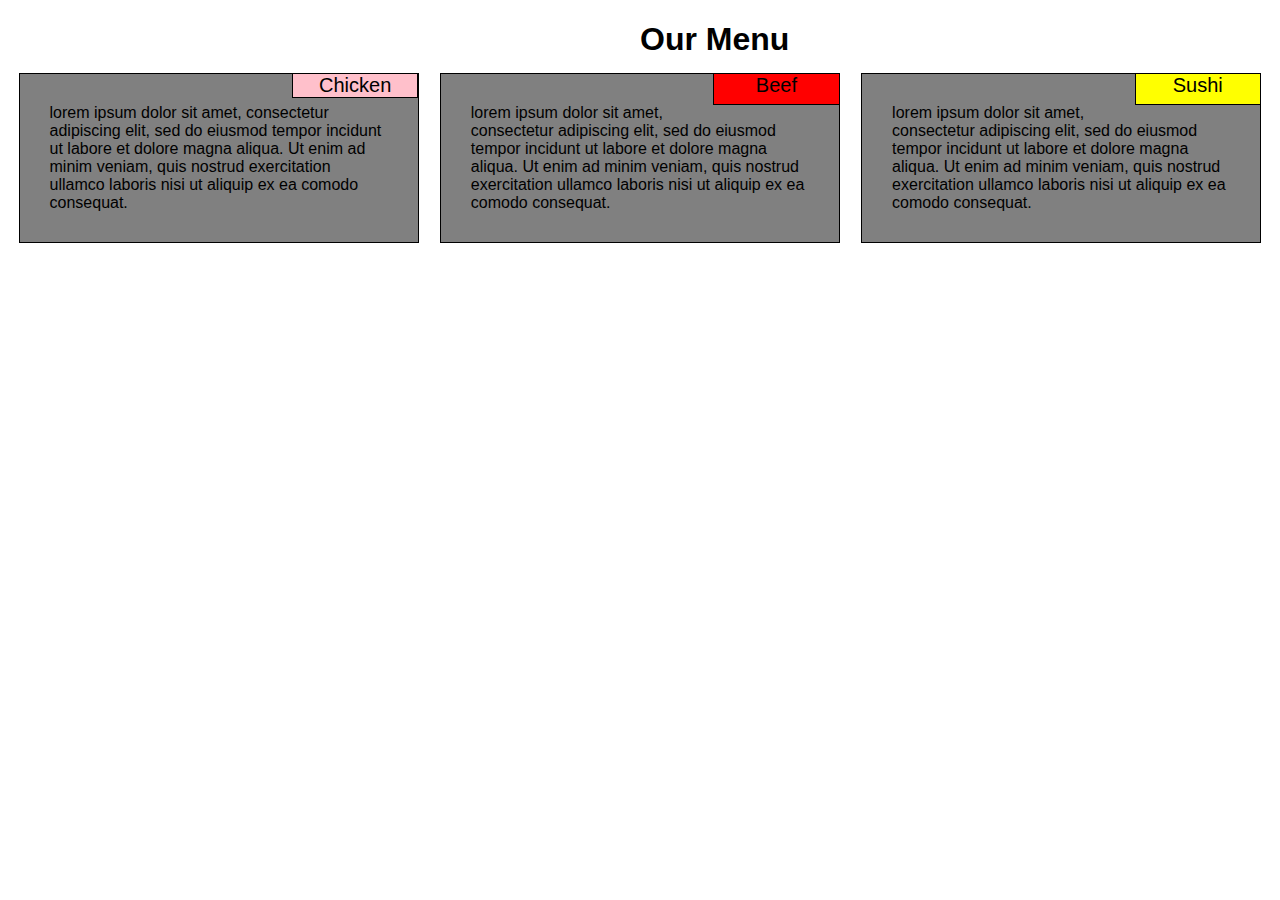
<file: mod2_solns/index.html>
<!DOCTYPE html>
<html>
<head>
<meta charset="utf-8">
<meta name="viewport" content="width=device-width, initial-scale=1">
<title>Assignment Solution for Module 2</title>
<style>
/********** Base styles **********/
* {
  box-sizing: border-box;
}
h1 {
  position: relative;
  left: 50%;
  margin-bottom: 15px;
  font-family: Helvetica;
}

p {
  position:relative;
  border: 1px solid black;
  background-color: grey;
  width: 95%;
  height: 170px;
  padding: 30px;
  margin-top: 0px;
  margin-right: auto;
  margin-left: auto;
  font-family: Helvetica;
  color: black;
}
#p1{
  z-index:9;
  position:relative;
  float:right;
  right:2.6%;
  text-align:center;
  border: 1px solid black;
  background-color: pink;
  padding-top:0px;
  margin:auto;
  width: 30%;
  height: 25px;
  font-size:20px;
  font-family: Helvetica;
}
#p2{
  z-index:9;
  position:relative;
  float:right;
  right:2.6%;
  text-align:center;
  border: 1px solid black;
  background-color: red;
  padding-top:0px;
  margin:auto;
  width: 30%;
  height: 25px;
  font-size:20px;
  font-family: Helvetica;
}
#p3{
  z-index:9;
  position:relative;
  float:right;
  right:2.6%;
  text-align:center;
  border: 1px solid black;
  background-color: yellow;
  padding-top:0px;
  margin:auto;
  width: 30%;
  height: 25px;
  font-size:20px;
  font-family: Helvetica;
}

/* Simple Responsive Framework. */
.row {
  width: 100%;
}
/********** Desktop only **********/
@media (min-width: 992px) {
  .col-lg-1, .col-lg-2, .col-lg-3, .col-lg-4, .col-lg-5, .col-lg-6, .col-lg-7, .col-lg-8, .col-lg-9, .col-lg-10, .col-lg-11, .col-lg-12 {

    float: left;
  }
  .col-lg-1 {
    width: 8.33%;
  }
  .col-lg-2 {
    width: 16.66%;
  }
  .col-lg-3 {
    width: 25%;
  }
  .col-lg-4 {
    width: 33.33%;
  }
  .col-lg-5 {
    width: 41.66%;
  }
  .col-lg-6 {
    width: 50%;
  }
  .col-lg-7 {
    width: 58.33%;
  }
  .col-lg-8 {
    width: 66.66%;
  }
  .col-lg-9 {
    width: 74.99%;
  }
  .col-lg-10 {
    width: 83.33%;
  }
  .col-lg-11 {
    width: 91.66%;
  }
  .col-lg-12 {
    width: 100%;
  }
}
/********** Tablet devices only **********/
@media (min-width: 768px) and (max-width: 991px) {
  .col-md-1, .col-md-2, .col-md-3, .col-md-4, .col-md-5, .col-md-6, .col-md-7, .col-md-8, .col-md-9, .col-md-10, .col-md-11, .col-md-12 {
    float: left;
  }
  .col-md-1 {
    width: 8.33%;
  }
  .col-md-2 {
    width: 16.66%;
  }
  .col-md-3 {
    width: 25%;
  }
  .col-md-4 {
    width: 33.33%;
  }
  .col-md-5 {
    width: 41.66%;
  }
  .col-md-6 {
    width: 50%;
  }
  .col-md-7 {
    width: 58.33%;
  }
  .col-md-8 {
    width: 66.66%;
  }
  .col-md-9 {
    width: 74.99%;
  }
  .col-md-10 {
    width: 83.33%;
  }
  .col-md-11 {
    width: 91.66%;
  }
  .col-md-12 {
    width: 100%;
  }
}

</style>
</head>
<body>
<h1>Our Menu</h1>

<div class="row">
  <div class="col-lg-4 col-md-6"><section id="p1">Chicken</section>
  <p>lorem ipsum dolor sit amet, consectetur adipiscing elit, sed do eiusmod tempor incidunt ut labore et dolore magna aliqua. Ut enim ad minim veniam, quis nostrud exercitation ullamco laboris nisi ut aliquip ex ea comodo consequat.</p></div>
  <div class="col-lg-4 col-md-6"><p id="p2">Beef</p>
  <p>lorem ipsum dolor sit amet, consectetur adipiscing elit, sed do eiusmod tempor incidunt ut labore et dolore magna aliqua. Ut enim ad minim veniam, quis nostrud exercitation ullamco laboris nisi ut aliquip ex ea comodo consequat.</p></div>
  <div class="col-lg-4 col-md-12"><p id="p3">Sushi</p>
  <p>lorem ipsum dolor sit amet, consectetur adipiscing elit, sed do eiusmod tempor incidunt ut labore et dolore magna aliqua. Ut enim ad minim veniam, quis nostrud exercitation ullamco laboris nisi ut aliquip ex ea comodo consequat.</p></div>


</body>
</html>
</file>
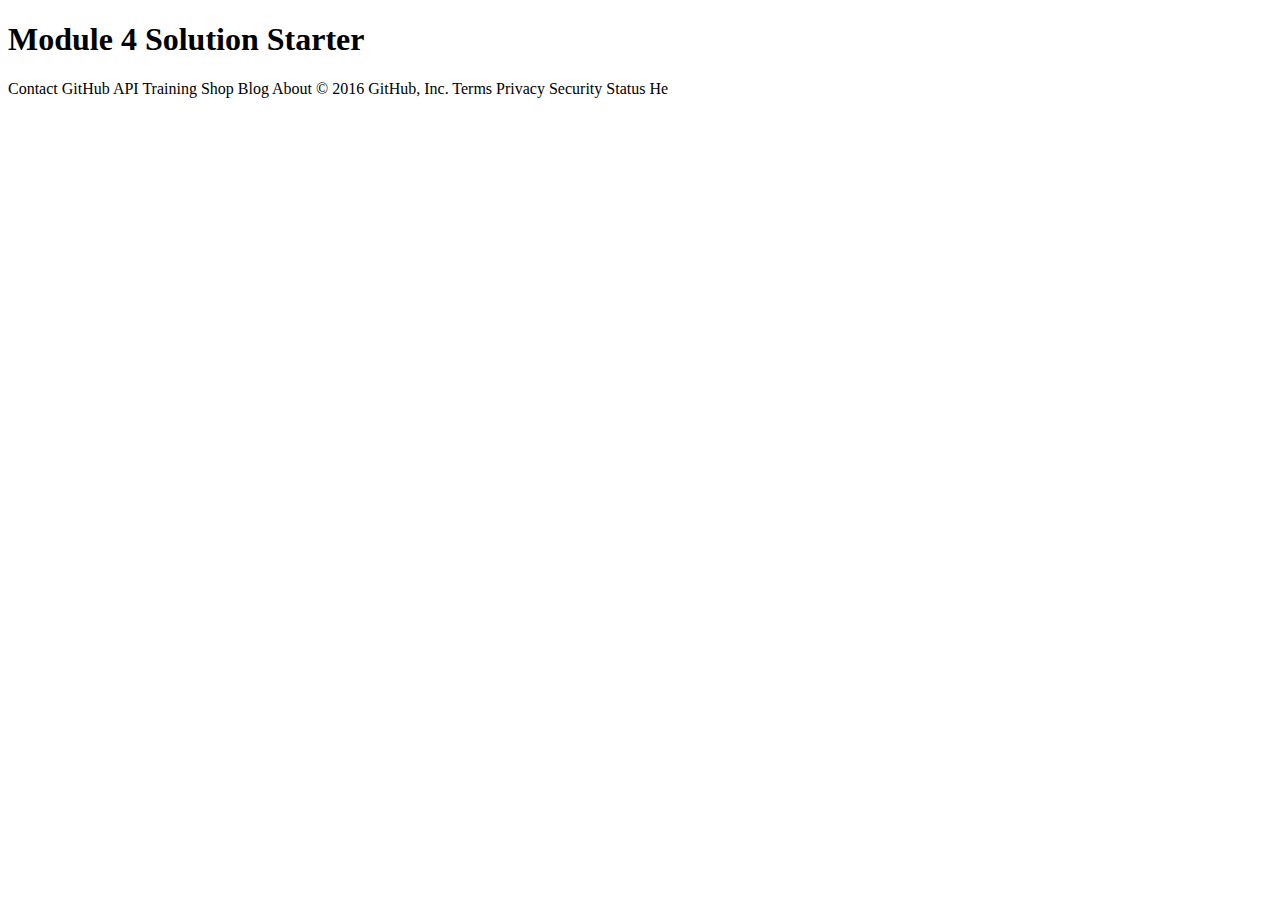
<file: mod4solns/index.html>
<!DOCTYPE html>
<html>
<head>
  <meta charset="utf-8">
  <title>Module 4 Solution Starter</title>
  <script>
    var names = []; // DO NOT REMOVE
  </script>
  <script src="SpeakHello.js"></script>
  <script src="SpeakGoodBye.js"></script>
  <script src="script.js"></script>
</head>
<body>
  <h1>Module 4 Solution Starter</h1>
</body>
</html>
Contact GitHub API Training Shop Blog About
© 2016 GitHub, Inc. Terms Privacy Security Status He
</file>
